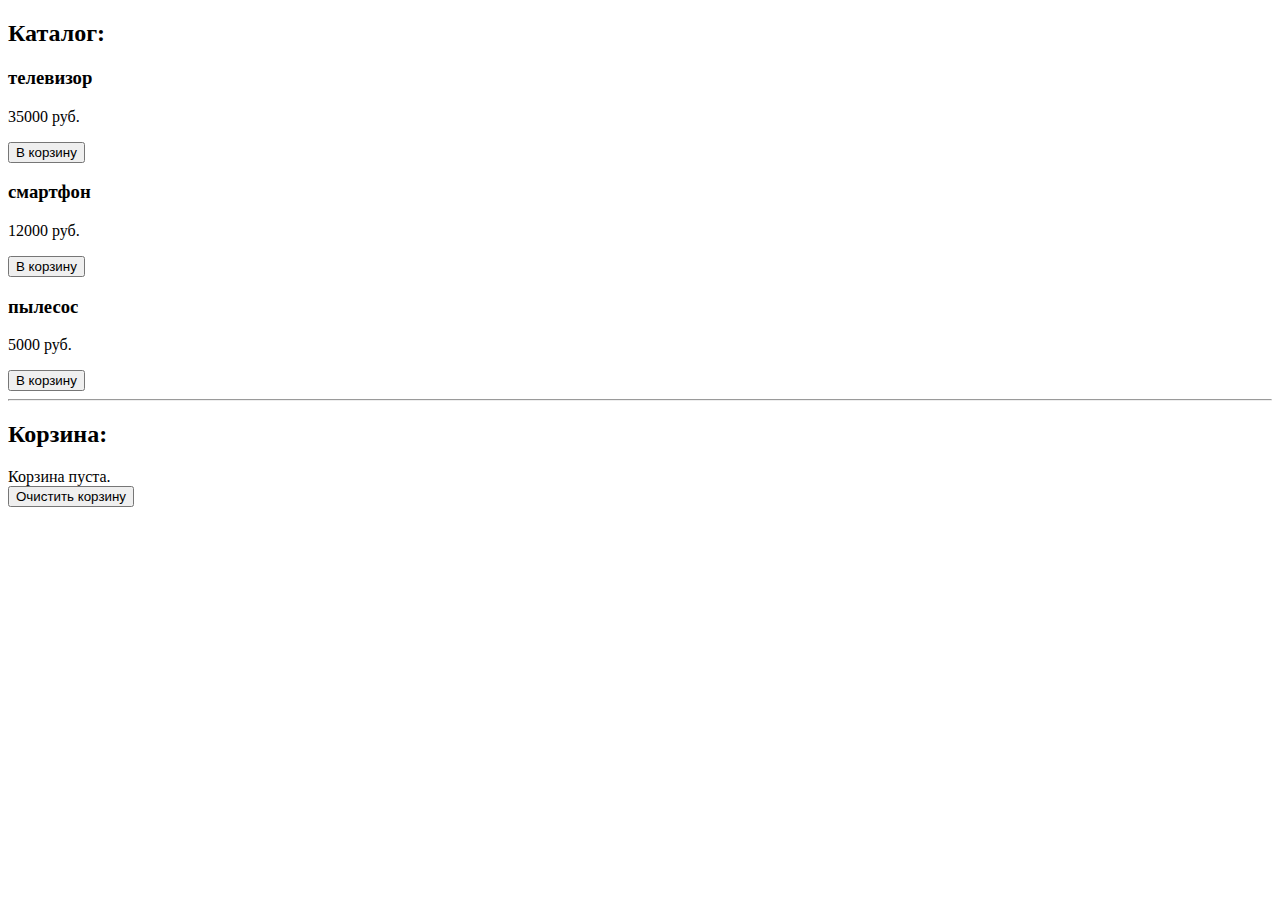
<file: homework6/index.html>
<!DOCTYPE html>
<html lang="en">

<head>
    <meta charset="UTF-8">
    <meta http-equiv="X-UA-Compatible" content="IE=edge">
    <meta name="viewport" content="width=device-width, initial-scale=1.0">
    <title>Document</title>
</head>

<body>
    <h2>Каталог:</h2>
    <div class="catalog"></div>
    <hr>
    <h2>Корзина:</h2>
    <div class="cart"></div>
    <button class="clr-cart">Очистить корзину</button>
    <script src="script.js"></script>
</body>

</html>
</file>
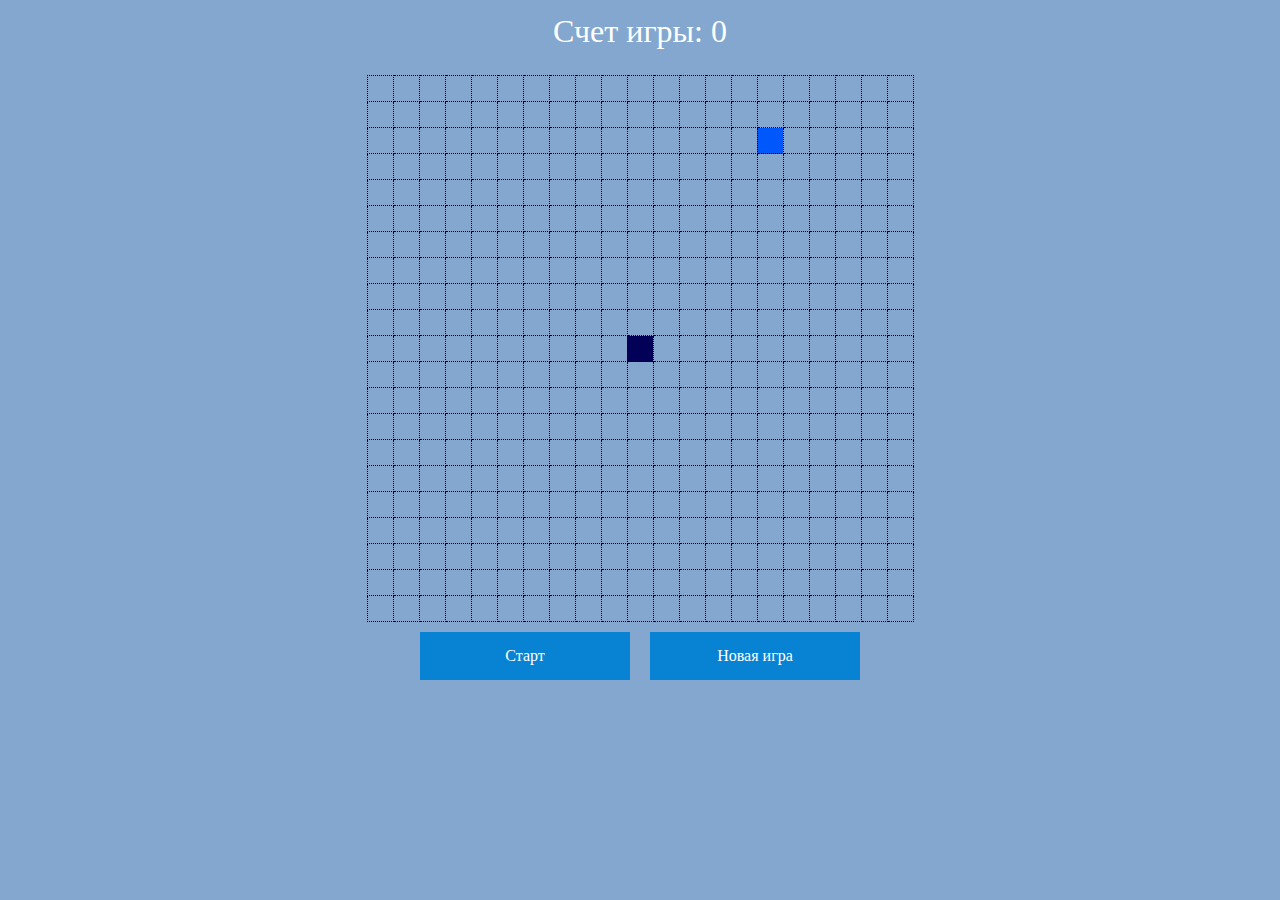
<file: homework7/index.html>
<!DOCTYPE html>
<html lang="en">

<head>
  <meta charset="UTF-8">
  <meta http-equiv="X-UA-Compatible" content="IE=edge">
  <meta name="viewport" content="width=device-width, initial-scale=1.0">
  <title>Document</title>
  <link rel="stylesheet" href="style.css">
</head>

<body>
  <div id="game-score">Счет игры: <span id="score-count">0</span></div>
  <div id="game-wrap">
    <table id="game"></table>
  </div>
  <div id="menu">
    <div id="playButton" class="menuButton">Старт</div>
    <div id="newGameButton" class="menuButton">Новая игра</div>
  </div>
  <script src="script.js"></script>
</body>

</html>
</file>
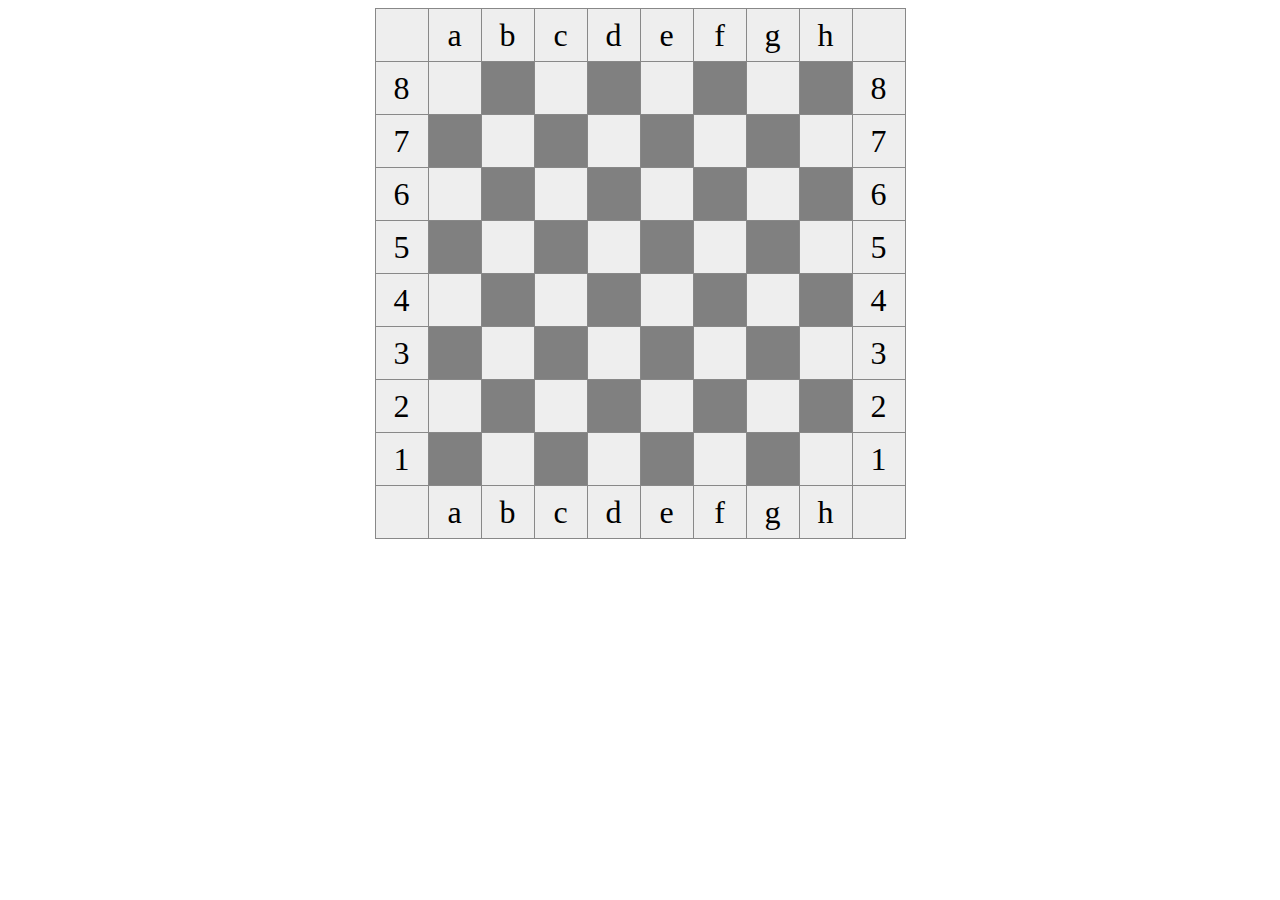
<file: homework5/1/index.html>
<!DOCTYPE html>
<html lang="en">

<head>
    <meta charset="UTF-8">
    <meta http-equiv="X-UA-Compatible" content="IE=edge">
    <meta name="viewport" content="width=device-width, initial-scale=1.0">
    <title>Document</title>
    <style>
        table {
            margin: auto;
            border-collapse: collapse;
        }

        tr {
            width: 50px;
            height: 50px;
        }

        td {
            border: 1px solid #888;
            width: 50px;
            height: 50px;
            background-color: #EEE;
            text-align: center;
            font-size: 2em;
        }
    </style>
</head>

<body>
    <table id="game"></table>
    <script src="script.js"></script>
</body>

</html>
</file>
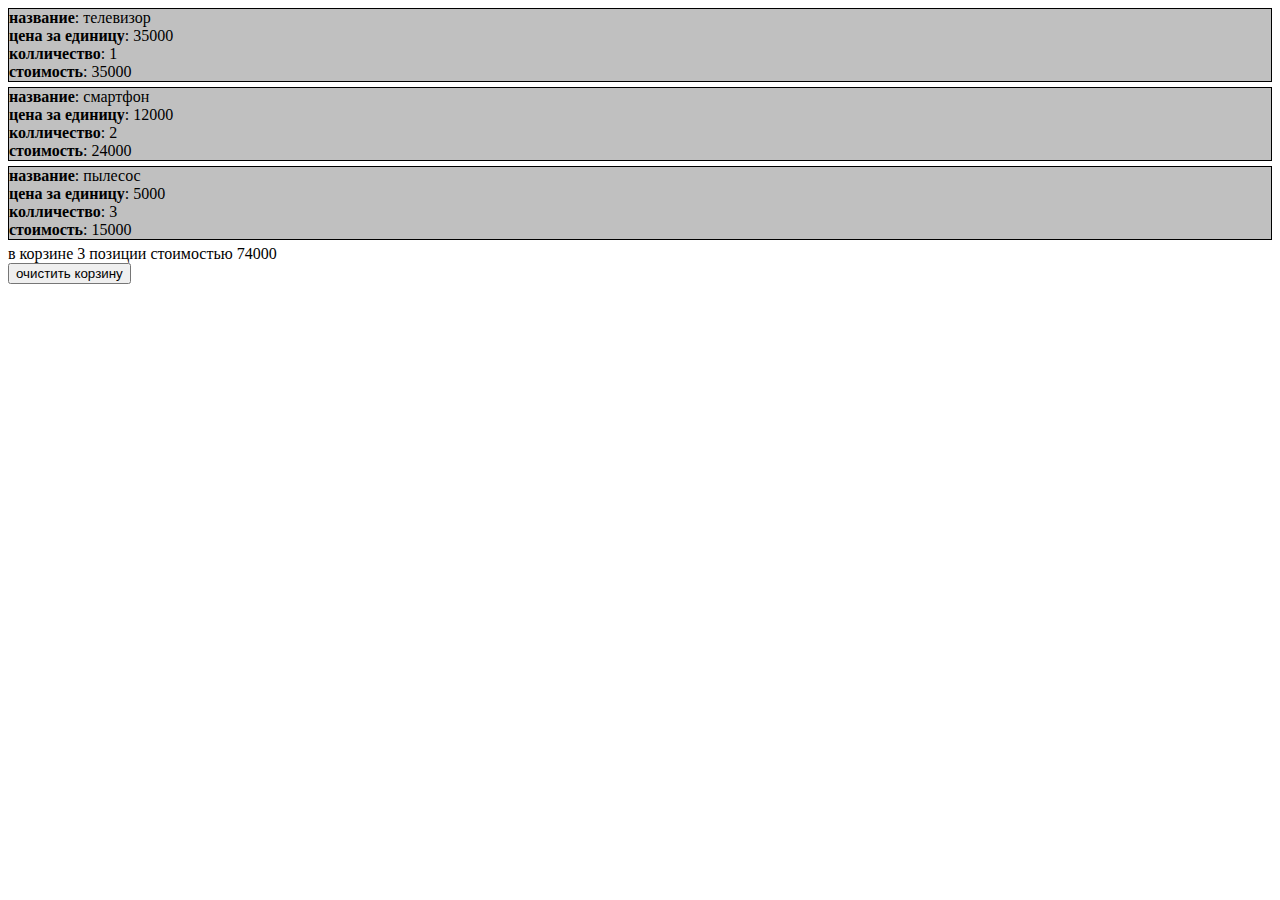
<file: homework5/2/index.html>
<!DOCTYPE html>
<html lang="en">

<head>
    <meta charset="UTF-8">
    <meta http-equiv="X-UA-Compatible" content="IE=edge">
    <meta name="viewport" content="width=device-width, initial-scale=1.0">
    <title>Document</title>
    <script src="script.js" defer></script>
    <style>
        .good {
            border: 1px solid #000;
            margin-bottom: 5px;
            background: rgb(192, 192, 192);
        }
    </style>
</head>

<body>
    <div class="catalog"></div>
    <div class="cart-list"></div>
    <button class="btn">очистить корзину</button>

</body>

</html>
</file>
<file: homework7/style.css>
*{
    margin: 0;
    padding: 0;
    background: #83a7cf;
}
.menuButton{
    width: 180px;
    padding: 15px;
    margin: 10px;
    color: white;
    background: #0882d3;
    text-align: center;
    cursor: pointer;
}

#game{
    border-collapse: collapse;
    margin: 2% auto 0;
}
#menu{
    display: flex;
    justify-content: center;
}
td.cell{
    width: 25px;
    height: 25px;
    border: 1px dotted rgb(0, 0, 0);
    border-collapse: collapse;
}
.food{
    background: #0058fc;
}
.snakeBody{
    background: #1b53cc;
}
.snakeHead{
    background: #020057;
}
.disabled {
    background: #7c7c7c;
}
.disabled:hover{
    background: #7c7c7c;
}
#game-score {
    margin-top: 1%;
    text-align: center;
    font-family: "Lobster", serif;
    font-size: 2em;
    color: #ffffff;
}
</file>
